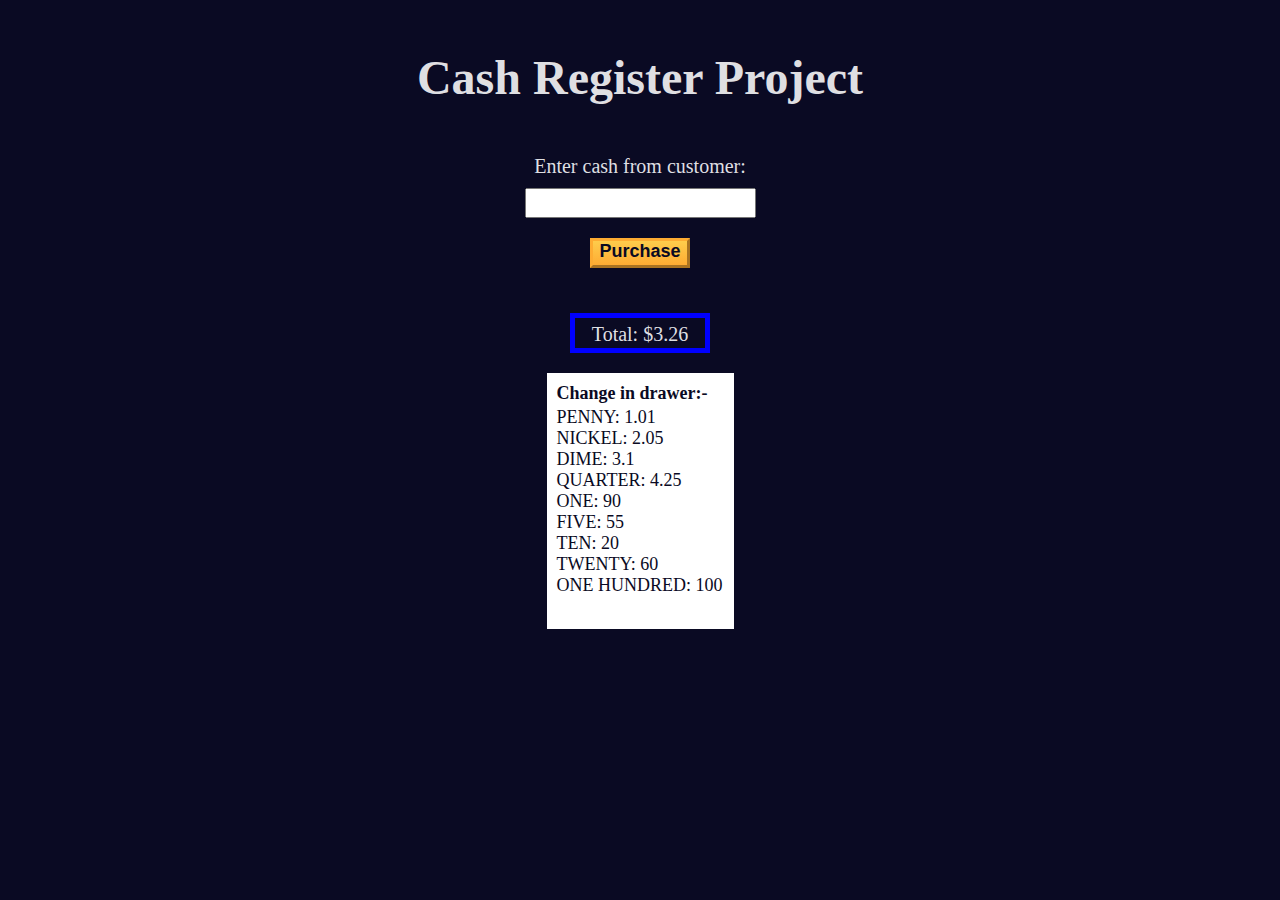
<file: javaScript/CashRegister-freeCodeCamp/index.html>
<!DOCTYPE html>
<html lang="en">
<head>
    <meta charset="UTF-8">
    <meta name="viewport" content="width=device-width, initial-scale=1.0">
    <link rel="stylesheet" href="styles.css">
    <title>Cash Register</title>
</head>
<body>
    <h1 class="heading">Cash Register Project</h1>
    <div id="change-due" class="change">
    </div>
    <div class="entry">
        <p class="instruct">Enter cash from customer:</p>
        <input id="cash" type="number" class="input-box" min="0" />
        <button id="purchase-btn" class="submit-btn" type="button">Purchase</button>
    </div>
    <div class="cash-register">
        <p class="amt">Total: $3.26</p>
        <div class="cash">
            <p class="cash-amts" style="font-weight: bold; padding-bottom: 3px;">Change in drawer:- </p>
            <p class="cash-amts" id="penny"></p>
            <p class="cash-amts" id="nickel"></p>
            <p class="cash-amts" id="dime"></p>
            <p class="cash-amts" id="quarter"></p>
            <p class="cash-amts" id="one"></p>
            <p class="cash-amts" id="five"></p>
            <p class="cash-amts" id="ten"></p>
            <p class="cash-amts" id="twenty"></p>
            <p class="cash-amts" id="one hundred"></p>
        </div>
    </div>
    <script src="script.js"></script>
</body>
</html>
</file>
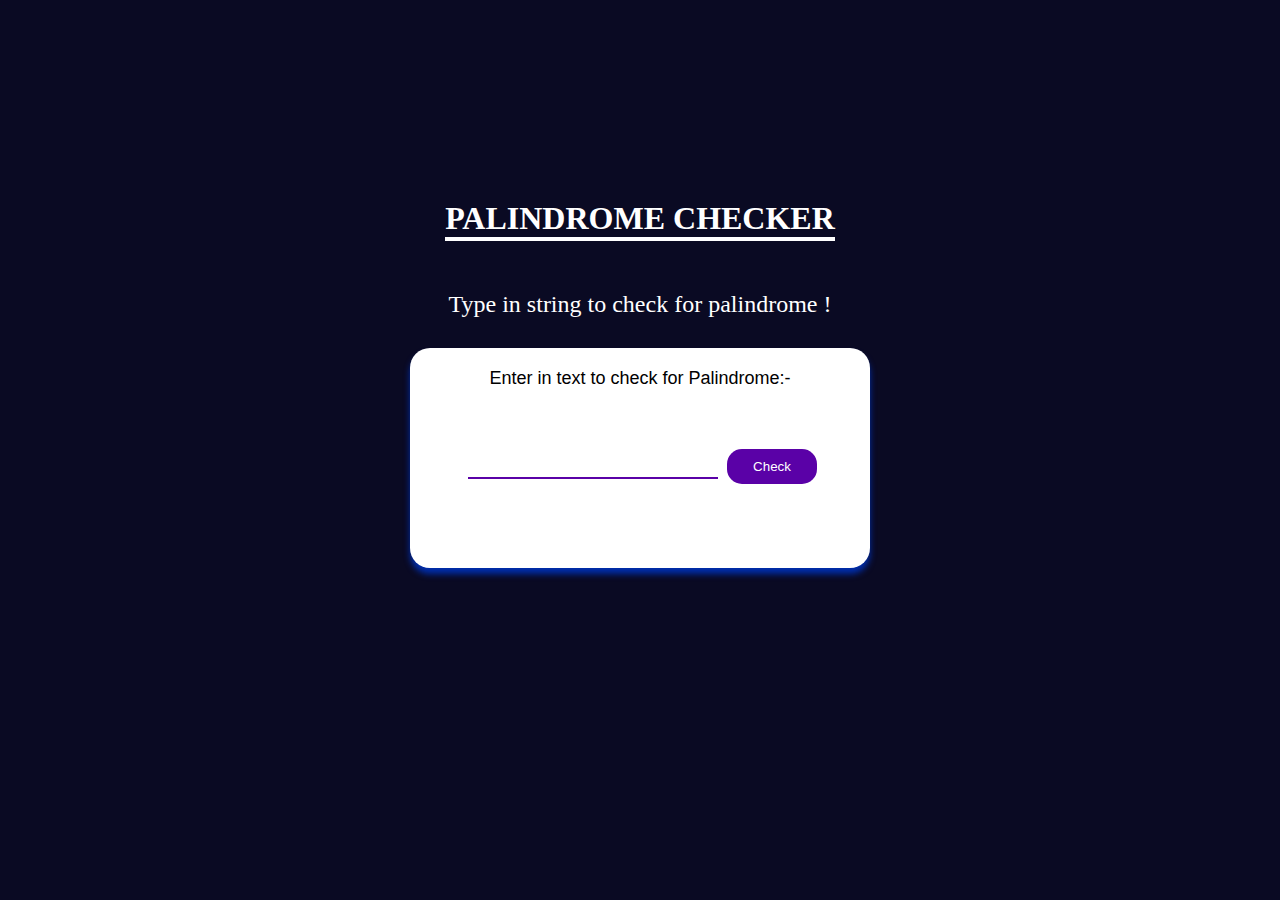
<file: javaScript/PalindromeCheckProject-freeCodeCamp/index.html>
<!DOCTYPE html>
<html lang="en">
<head>
    <meta charset="UTF-8">
    <meta name="viewport" content="width=device-width, initial-scale=1.0">
    <title>Palindrome Checker Project</title>
    <link rel="stylesheet" href="styles.css">
</head>
<body>
    <main class="container">
        <h1 class="heading">PALINDROME CHECKER</h1>
        <h2 class="sub-heading"> Type in string to check for palindrome ! </h2>
        <div class="input-block">
            <p class="instructions"> Enter in text to check for Palindrome:- </p>
            <div class="input-group">
                <input id="text-input" type="text" class="input-box" />
                <button id="check-btn" class="input-btn" type="button"> Check </button>
            </div>
            <div id="result">
                <p id="result-text" class="output"></p>
            </div>
        </div>
    </main>
    <script src="script.js"></script>
</body>
</html>
</file>
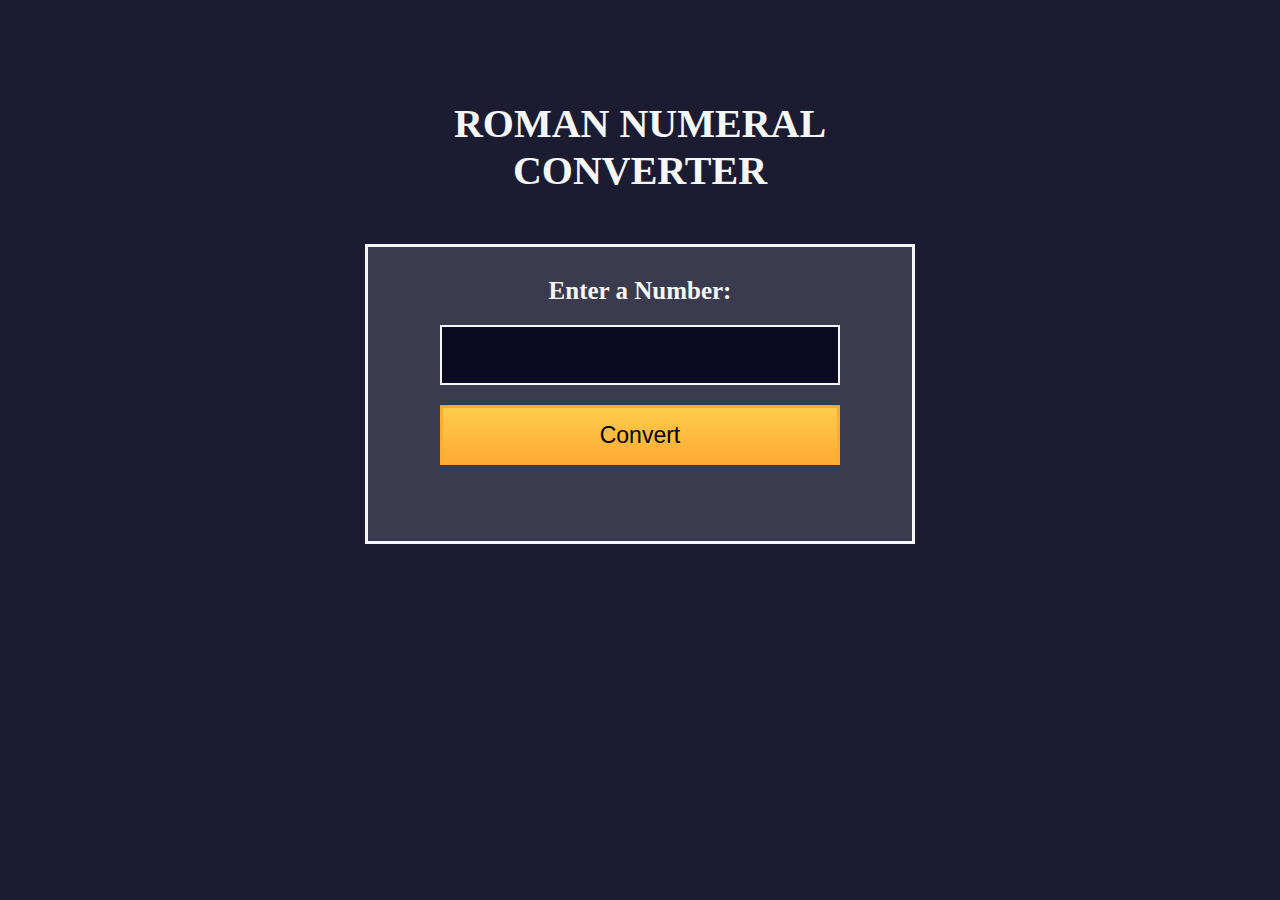
<file: javaScript/RomanNumeralConverter-freeCodeCamp/index.html>
<!DOCTYPE html>
<html lang="en">
<head>
    <meta charset="UTF-8">
    <meta name="viewport" content="width=device-width, initial-scale=1.0">
    <title>RomanNumeralConverter</title>
    <link rel="stylesheet" href="styles.css">
</head>
<body>
    <p id="heading" class="heading-text">ROMAN NUMERAL CONVERTER</p>
    <div id="input" class="input-section">
        <p class="instructions">Enter a Number:</p>
        <input type="number" class="input-box" id="number" required />
        <button type="button" class="input-button" id="convert-btn">Convert</button>
    </div>
    <div id="output" class="output-section">
        <p style="text-align: center;" id="output-text"></p>
    </div>
    <script src="script.js"></script>
</body>
</html>
</file>
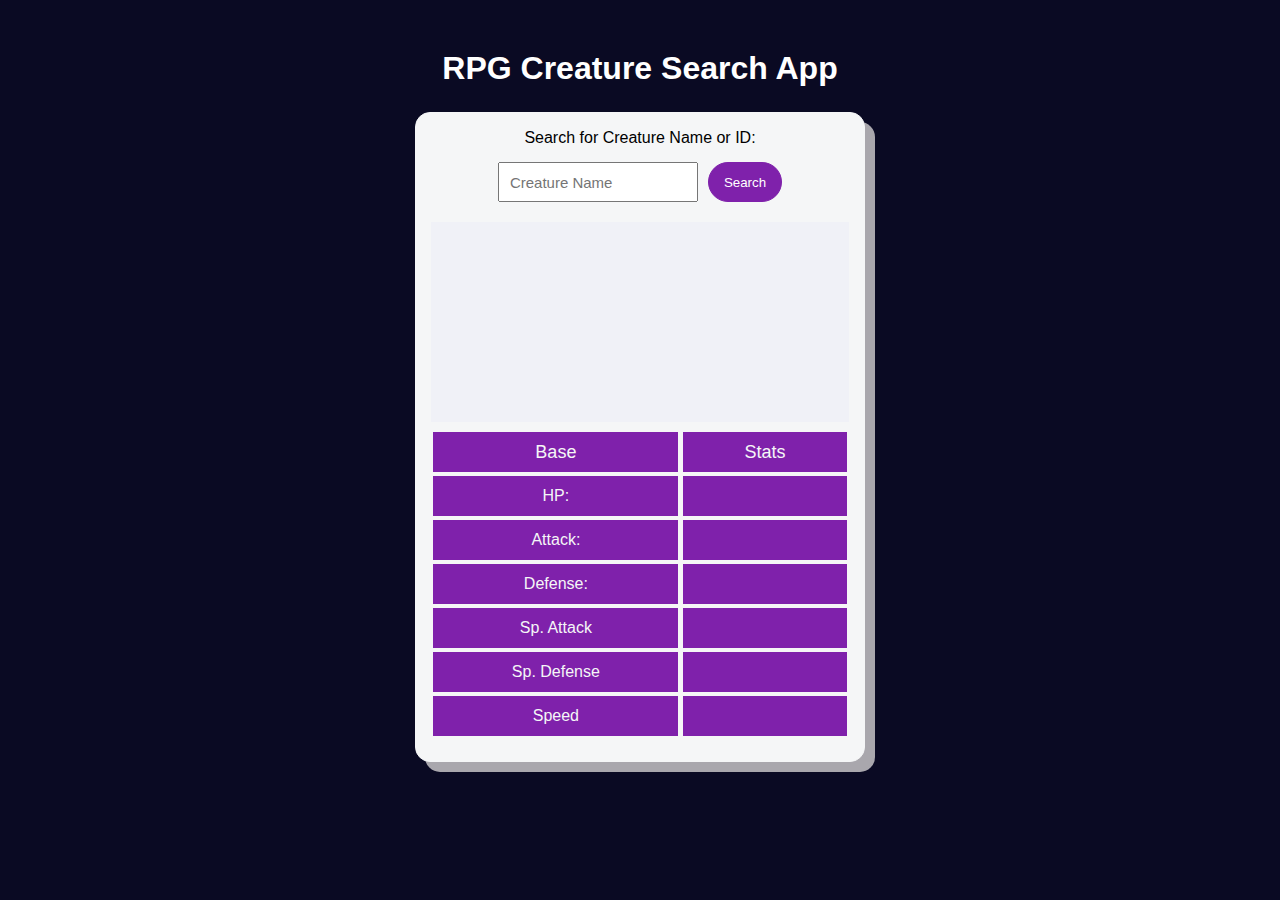
<file: javaScript/RPGCreatureSearchProject-freeCodeCamp/index.html>
<!DOCTYPE html>
<html lang="en">
<head>
    <meta charset="UTF-8">
    <meta name="viewport" content="width=device-width, initial-scale=1.0">
    <link rel="stylesheet" href="styles.css">
    <title>RPG Creature Search</title>
</head>
<body>
    <h1 class="heading">RPG Creature Search App</h1>
    <div class="search-div">
        <div class="content-div">
            <p class="instructions">Search for Creature Name or ID:</p>
            <div class="input-div">
                <input type="text" id="search-input" class="creature-input" placeholder="Creature Name" required/>
                <button class="search-btn" id="search-button" type="submit">Search</button>
            </div>
            <div class="creature-display-div">
                <span id="creature-name"></span><span id="creature-id" style="font-weight: lighter; padding-left: 10px;"></span>
                <div class="weight-and-height">
                   <span id="weight"></span> <span id="height"></span>
                </div>
                <div id="types"></div>
            </div>
            <div class="creature-stats-div">
                <div class="labels">
                    <span class="base" style="font-size: large;">Base</span>
                    <span class="stats" style="font-size: large;">Stats</span>
                </div>
                <div class="labels">
                    <span class="base">HP:</span>
                    <span class="stats" id="hp"></span>
                </div>
                <div class="labels">
                    <span class="base">Attack:</span>
                    <span class="stats" id="attack"></span>
                </div>
                <div class="labels">
                    <span class="base">Defense:</span>
                    <span class="stats" id="defense"></span>
                </div>
                <div class="labels">
                    <span class="base">Sp. Attack</span>
                    <span class="stats" id="special-attack"></span>
                </div>
                <div class="labels">
                    <span class="base">Sp. Defense</span>
                    <span class="stats" id="special-defense"></span>
                </div>
                <div class="labels">
                    <span class="base">Speed</span>
                    <span class="stats" id="speed"></span>
                </div>
            </div>
        </div>
    </div>
    <script src="script.js"></script>
</body>
</html>
</file>
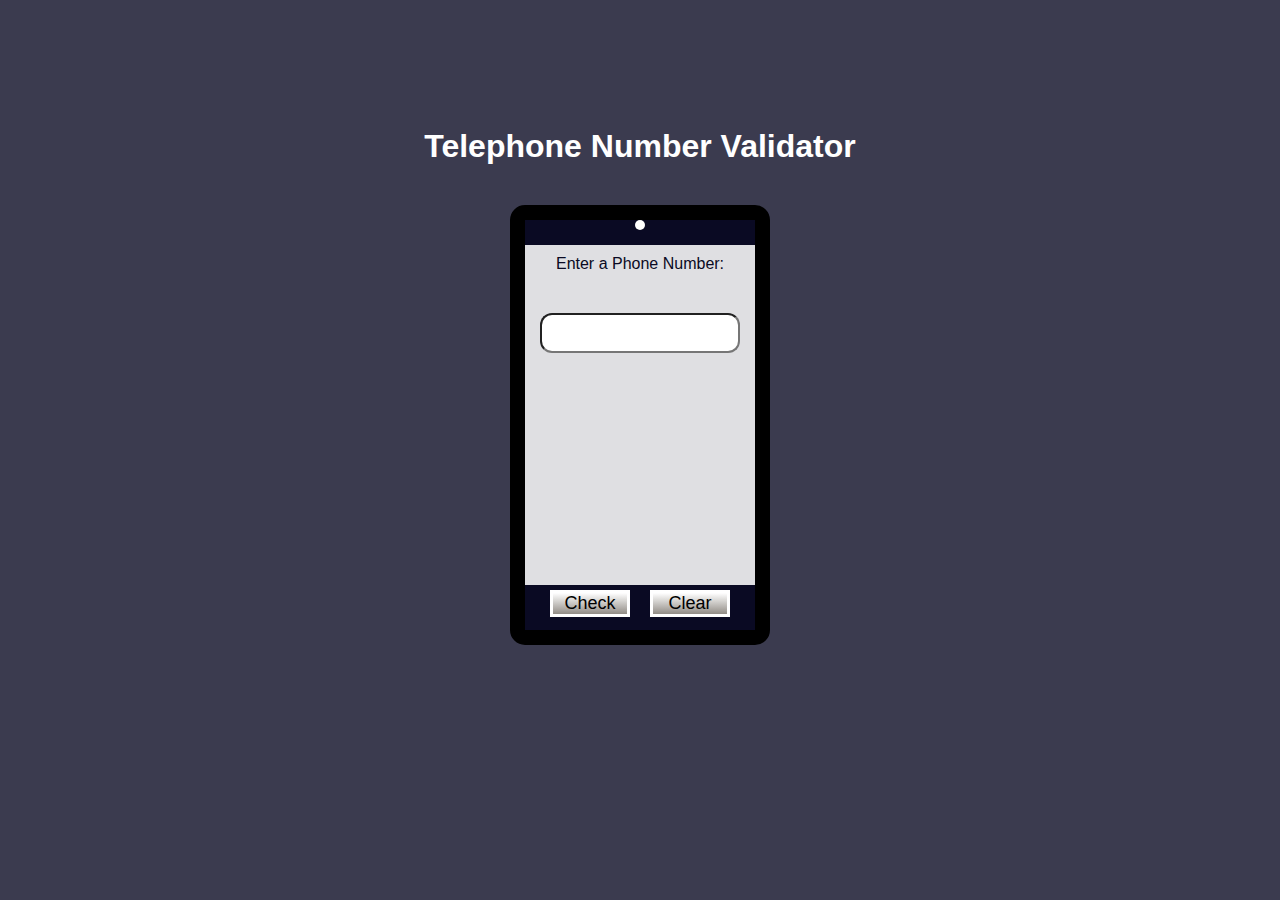
<file: javaScript/TelephoneNumberValidator-freeCodeCamp/index.html>
<!DOCTYPE html>
<html lang="en">
<head>
    <meta charset="UTF-8">
    <meta name="viewport" content="width=device-width, initial-scale=1.0">
    <link rel="stylesheet" href="styles.css">
    <title>Telephone Number Validator</title>
</head>
<body>
    <h1 class="heading">Telephone Number Validator</h1>
    <div class="phone-container">
        <div class="phone-case">
            <div class="top-section">
                <div class="round-ball"></div>
            </div>
            <div class="mid-section">
                <p class="instructions">Enter a Phone Number:</p>
                <div class="input-div">
                    <input type="text" class="input" />
                </div>
                <div class="output">
                    <p class="output-text"></p>
                </div>
            </div>
            <div class="end-section">
                <button class="end-buttons">Check</button>
                <button class="end-buttons">Clear</button>
            </div>
        </div>
    </div>
    <script src="script.js" ></script>
</body>
</html>
</file>
<file: javaScript/CashRegister-freeCodeCamp/styles.css>
* {
    margin: 0;
    padding: 0;
    box-sizing: border-box;
}
body {
    background-color: #0a0a23;
    color: #dfdfe2;
    display: flex;
    flex-direction: column;
    align-items: center;
}
.heading {
    margin: 50px 0 30px 0;
    font-size: 3rem;
    text-align: center;
}
.change {
    display: none;
    font-size: 18px;
    text-align: center;
    min-width: none;
    max-width: 300px;
    min-height: none;
    max-height: 220px;
    padding: 10px;
}
.entry {
    display: flex;
    flex-direction: column;
    align-items: center;
}
.instruct {
    margin: 20px 0 10px 0;
    font-size: 20px;
}
.input-box {
    margin-bottom: 20px;
    height: 30px;
    padding: 10px;
    font-size: 16px;
}
.submit-btn {
    cursor: pointer;
    width: 100px;
    height: 30px;
    color: #0a0a23;
    display: flex;
    justify-content: center;
    font-size: 18px;
    font-weight: bold;
    background-color: #feac32;
    background-image: linear-gradient(#fecc4c, #ffac33);
    border-color: #feac32;
    border-width: 3px;
}
.cash-register {
    margin: 30px 0 0 0;
    display: flex;
    flex-direction: column;
    align-items: center;
    padding: 15px;
    width: 250px;
    height: 350px;
}
.amt {
    font-size: 20px;
    width: 140px;
    height: 40px;
    text-align: center;
    padding: 5px;
    border: 5px solid blue;
}
.cash {
    display: flex;
    padding: 10px;
    flex-direction: column;
    margin-top: 20px;
    background-color: white;
    width: 85%;
    height: 80%;
}
.cash-amts {
    color: #0a0a23;
    font-size: 18px;
}
</file>
<file: javaScript/RomanNumeralConverter-freeCodeCamp/styles.css>
* {
    box-sizing: border-box;
    margin: 0;
    padding: 0;
}

body {
    display: flex;
    flex-direction: column;
    align-items: center;
    padding: 100px 0px 20px 0px;
    background-color: #1b1b32;
    font-family: Cambria, Cochin, Georgia, Times, 'Times New Roman', serif;
}

.heading-text {
    color: #f5f6f7;
    font-size: 40px;
    font-weight: 600;
    text-align: center;
    width: 400px;
}

.input-section {
    margin: 50px 0px 0px;
    background-color: #3b3b4f;
    border: 3px solid #f5f6f7;
    width:  550px;
    height: 300px;
    display: flex;
    flex-direction: column;
    align-items: center;
    gap: 20px;
}

.input-box {
    width: 400px;
    height: 60px;
    border: 2px solid #f5f6f7;
    background-color: #0a0a23;
    color: #f5f6f7;
    font-size: 2.5rem;
    padding: 6px 12px;
}

.instructions {
    color: #f5f6f7;
    font-size: 25px;
    font-weight: bold;
    margin-top: 30px;
}

.input-button {
    cursor: pointer;
    background-image: linear-gradient(#fecc4c, #ffac33);
    border: 3px solid #feac32;
    padding: 10px 16px;
    font-size: 23px;
    width: 400px;
    height: 60px;
}

.output-section {
    visibility: hidden;
    margin: 30px 0px;
    padding: 5px;
    background-color: #3b3b4f;
    border: 3px solid #f5f6f7;
    width:  550px;
    min-height: 80px;
    max-height: 120px;
    display: flex;
    justify-content: center;
    align-items: center;
    color: #f5f6f7;
    font-size: 2.5rem;
    font-weight: normal;
}
</file>
<file: javaScript/RPGCreatureSearchProject-freeCodeCamp/styles.css>
* {
    margin: 0px;
    padding: 0px;
    box-sizing: border-box;
}

body {
    background-color: #0a0a23;
    font-family: Verdana, Geneva, Tahoma, sans-serif;
    display: flex;
    flex-direction: column;
    align-items: center;
}

.heading {
    color: white;
    margin-top: 50px;
}

.search-div {
    width: 450px;
    height: 650px;
    margin-top: 25px;
    background-color: #f5f6f7;
    border: 1px solid #f5f6f7;
    border-radius: 15px;
    box-shadow: 10px 10px 0px 0px rgba(223, 220, 220, 0.75);
    display: flex;
    flex-direction: column;
    justify-content: center;
    align-items: center;
}

.content-div {
    width: 95%;
    height: 95%;   
    display: flex;
    flex-direction: column;
    align-items: center;
}

.input-div {
    display: flex;
    gap: 10px;
    padding-bottom: 20px;
}

.instructions {
    padding-bottom: 15px;
}

.creature-input {
    height: 40px;
    display: inline;
    width: 200px;
    color:#0a0a23;
    padding-left: 10px;
    font-size: 15px;
}

.search-btn {
    display: inline;
    border: 1px solid #7f21ab;
    border-radius: 20px;
    padding: 10px 15px 10px 15px;
    color: white;
    background-color: #7f21ab;
}

.creature-display-div {
    height: 200px;
    width: 98%;
    background-color: #f0f1f7;
    padding-bottom: 5px;
}

.creature-stats-div {
    width: 98%;
    height: 300px;
    padding-top: 8px;
}

.labels {
    display: flex;
    padding: 2px;
    gap: 5px;
}

.base {
    width: 60%;
    height: 40px;
    border: none;
    display: flex;
    justify-content: center;
    align-items: center;
    background-color: #7f21ab;
    color:#f5f6f7;
}

.stats {
    width: 40%;
    height: 40px;
    display: flex;
    justify-content: center;
    align-items: center;
    background-color: #7f21ab;
    color:#f5f6f7;
}

#creature-name {
    font-weight: bold;
    padding: 15px 5px 5px 10px;
    font-size: 18px;
}

.weight-and-height {
    padding-left: 10px;
    font-size: 13px;
}

#types {
    display: flex;
    gap: 10px;
    padding: 10px 5px 5px 5px;
}

.type {
    width: 75px;
    height: 30px;
    padding: 5px;
    font-size: 0.8rem;
    text-align: center;
    border-radius: 5px;
    text-transform: uppercase;
    background-color: antiquewhite;
}
</file>
<file: javaScript/TelephoneNumberValidator-freeCodeCamp/styles.css>
* {
    margin: 0;
    padding: 0;
    box-sizing: border-box;
}

body {
    background-color: #3b3b4f;
    font-family: Verdana, Geneva, Tahoma, sans-serif;
    color: #0a0a23;
}

.heading {
    color: white;
    text-align: center;
    margin-top: 8rem;
}

.phone-container {
    width: auto;
    height: 520px;
    display: flex;
    justify-content: center;
    align-items: center;
}

.phone-case {
    background-color: #dfdfe2;
    width: 260px;
    height: 440px;
    border: 15px solid black;
    border-radius: 15px;
}

.top-section {
    width: 230px;
    height: 25px;
    background-color: #0a0a23;
    display: flex;
    justify-content: center;
}

.round-ball {
    width: 10px;
    height: 10px;
    background-color: white;
    border-radius: 50px;
}

.mid-section {
    height: 340px;
    width: 230px;
    display: flex;
    flex-direction: column;
    align-items: center;
}

.end-section {
    height: 45px;
    width: 230px;
    background-color: #0a0a23;
    display: flex;
    justify-content: center;
    gap: 20px;
}

.end-buttons {
    margin-top: 5px;
    width: 80px;
    height: 27px;
    padding: 3px;
    font-size: large;
    background-color: #ffffff;
    background-image: linear-gradient(#ffffff, #928d86);
    border: 3px solid #ffffff;
    display: flex;
    justify-content: center;
    align-items: center;
}

.instructions {
    text-align: center;
    margin-top: 10px;
    margin-bottom: 20px;
}

.input-div {
    width: 230px;
    height: 80px;
    display: flex;
    justify-content: center;
    align-items: center;
}

.input {
    width: 200px;
    height: 40px;
    border-radius: 12px;
    font-size: 20px;
    text-align: center;
}

.output {
    overflow-y: auto;
    margin-top: 20px;
    text-align: center;
}

.output-text {
    font-size: 20px;
    margin-bottom: 10px;
}
</file>
<file: javaScript/PalindromeCheckProject-freeCodeCamp/styles.css>
* { /* Initial reset */
    box-sizing: border-box;
    margin: 0;
    padding: 0;
}

body {
    background-color: #0a0a23;
    color: #ffffff;
}

.container {
    margin: 200px 0px;
    display: flex;
    flex-direction: column;
    align-items: center;
}

.input-block {
    height: 220px;
    width: 460px;
    margin: 10px;
    background-color: #ffffff;
    color: black;
    border: #0a0a23;
    border-radius: 20px;
    display: flex;
    flex-direction: column;
    align-items: center;
    justify-content: space-between;
    box-shadow: 0 6px 6px #002ead;
    padding: 20px;
}

.heading {
    font-weight: 800;
    margin-bottom: 30px;
    border-bottom: 4px solid;
}

.sub-heading {
    font-weight: 500;
    padding: 20px 0px;
}

.instructions {
    font-size: 18px;
    font-family: 'Segoe UI', Tahoma, Geneva, Verdana, sans-serif;
}

.input-box {
    width: 250px;
    border: none;
    font-size: 1.5rem;
    text-align: center;
    border-bottom: 2px solid #5a01a7;
    margin-left: 5px;
}

.input-btn {
    margin-left: 5px;
    width: 90px;
    border: none;
    border-radius: 15px;
    background-color:#5a01a7;
    padding: 10px;
    color: #fff;
    cursor: pointer; 
}

.output {
    font-size: 1.4rem;
    padding-bottom: 5px;
    text-align: center;
    font-weight: bold;
}
</file>
